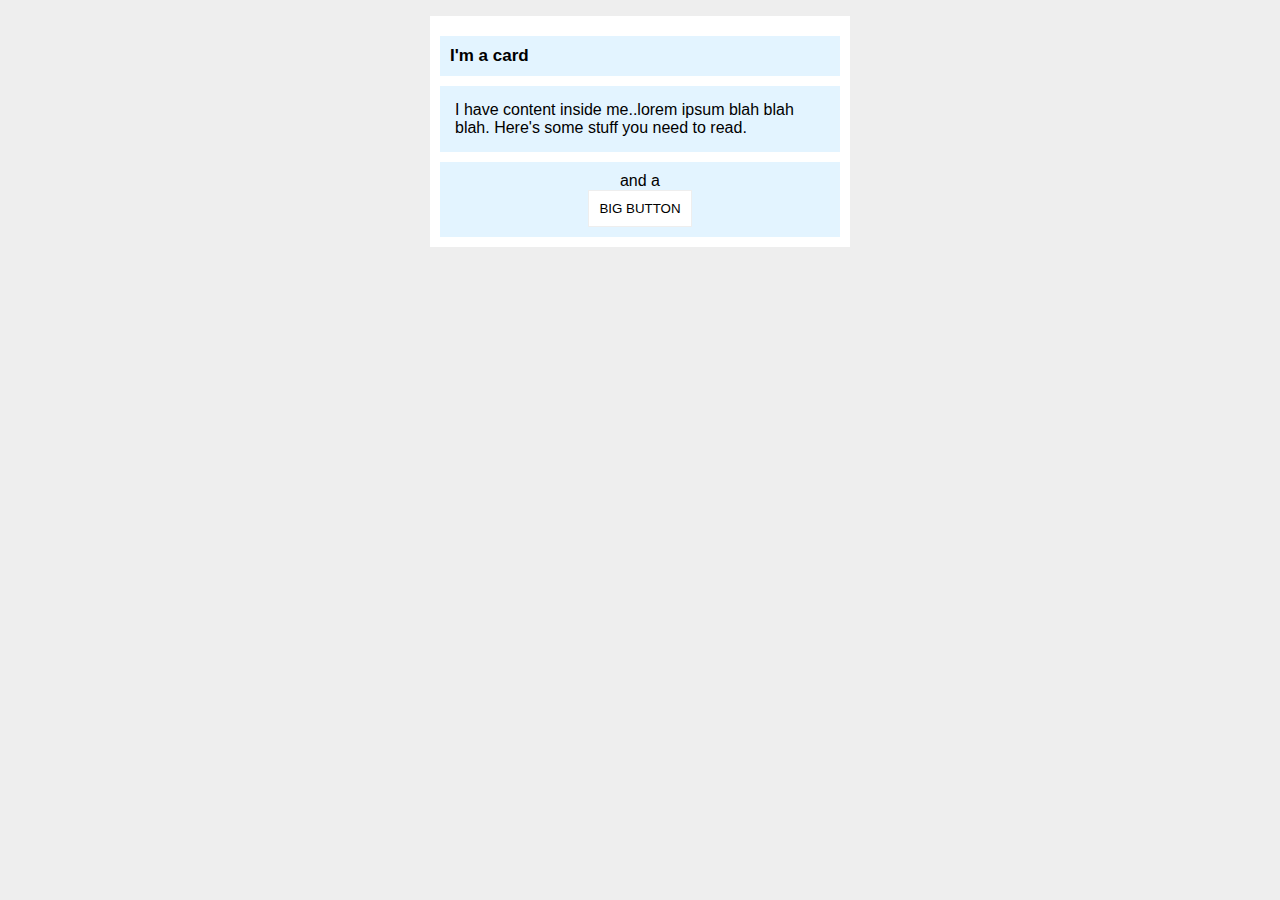
<file: foundations/block-and-inline/02-margin-and-padding-2/index.html>
<!DOCTYPE html>
<html lang="en">
  <head>
    <meta charset="UTF-8">
    <meta http-equiv="X-UA-Compatible" content="IE=edge">
    <meta name="viewport" content="width=device-width, initial-scale=1.0">
    <title>Margin and Padding exercise 2</title>
    <link rel="stylesheet" href="style.css">
  </head>
  <body>
    <div class="card">
      <h1 class="title">I'm a card</h1>
      <div class="content">I have content inside me..lorem ipsum blah blah blah. Here's some stuff you need to read.</div>
      <div class="button-container"><span>and a</span><button>BIG BUTTON</button></div>
    </div>
  </body>
</html>
</file>
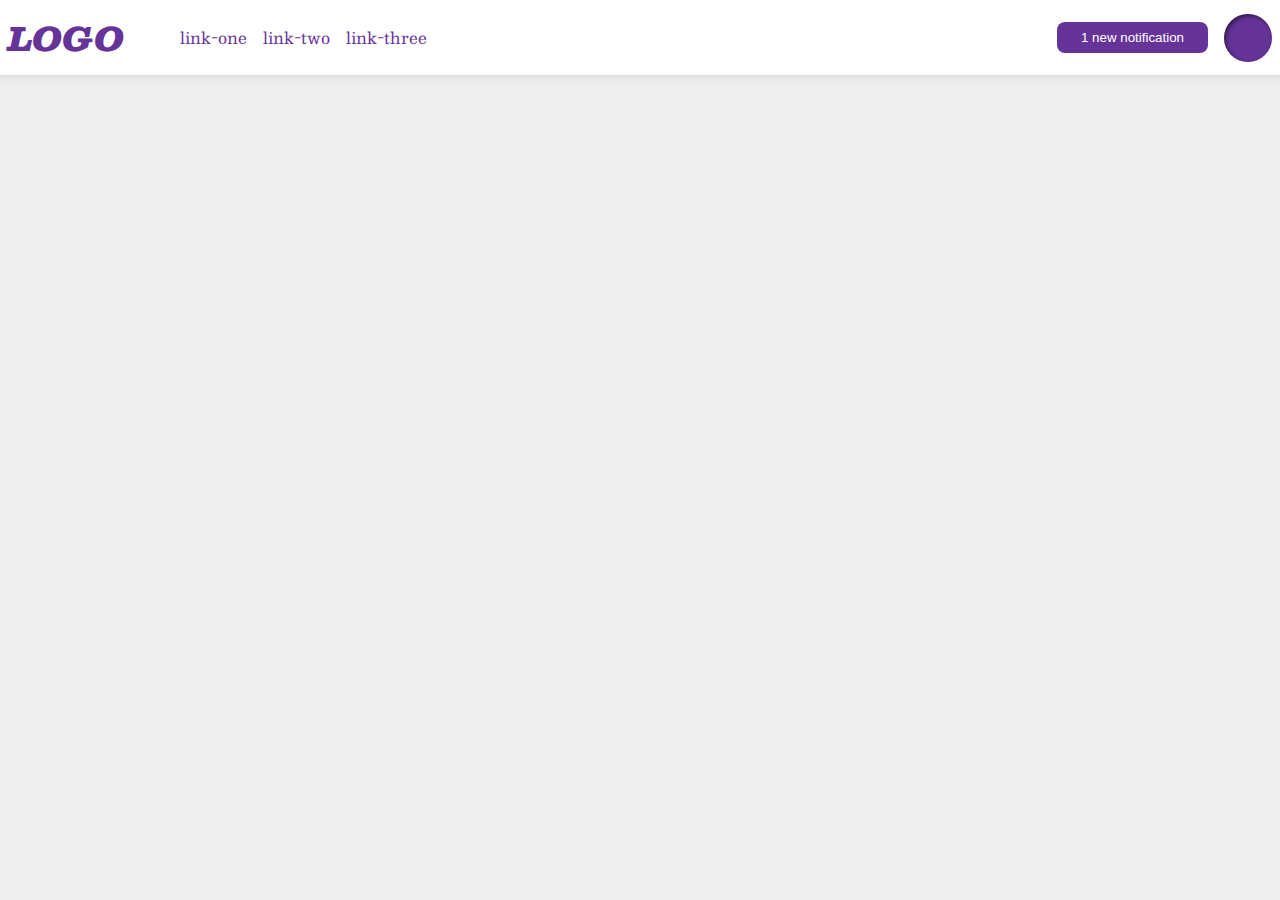
<file: foundations/flex/03-flex-header-2/index.html>
<!DOCTYPE html>
<html lang="en">
  <head>
    <meta charset="UTF-8">
    <meta http-equiv="X-UA-Compatible" content="IE=edge">
    <meta name="viewport" content="width=device-width, initial-scale=1.0">
    <title>Flex Header 2</title>
    <link rel="stylesheet" href="style.css">
  </head>
  <body>
    <div class="header">
      <div class="left-items">
      <div class="logo">
        LOGO
      </div>
      <ul class="links">
        <li><a href="https://google.com">link-one</a></li>
        <li><a href="https://google.com">link-two</a></li>
        <li><a href="https://google.com">link-three</a></li>
      </ul>
      </div>
      <div class="right-items">
      <button class="notifications">
        1 new notification
      </button>
      <div class="profile-image"></div>
      </div>
    </div>
  </body>
</html>
</file>
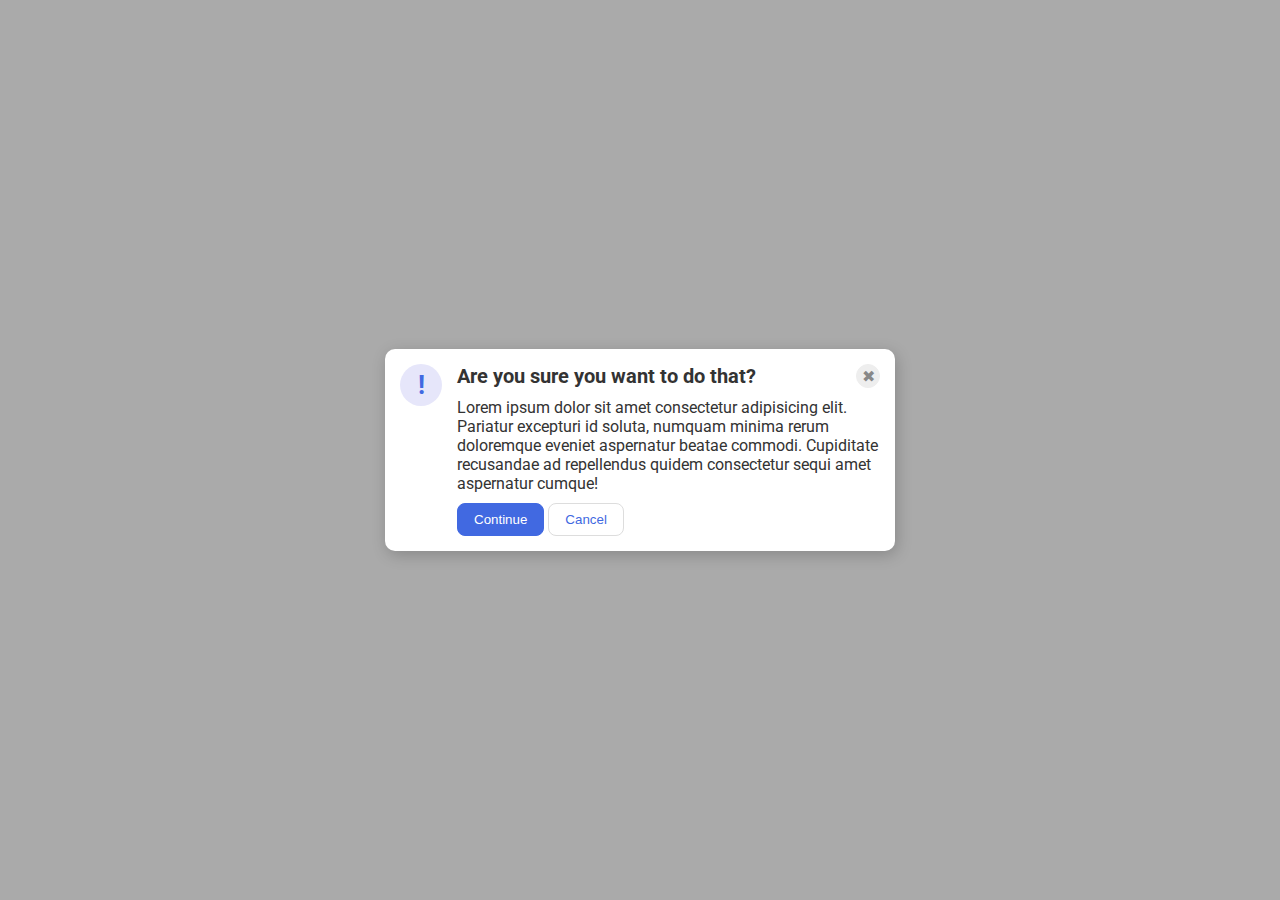
<file: foundations/flex/05-flex-modal/index.html>
<!DOCTYPE html>
<html lang="en">
  <head>
    <meta charset="UTF-8">
    <meta http-equiv="X-UA-Compatible" content="IE=edge">
    <meta name="viewport" content="width=device-width, initial-scale=1.0">
    <link rel="stylesheet" href="style.css">
    <title>Modal</title>
  </head>
  <body>
    <div class="modal">
      <div class="icon">!</div>
      <div class="modal-content">
        <div class="header-close">
          <div class="header"><strong>Are you sure you want to do that?</strong></div>
          <button class="close-button">✖</button>
        </div>
        <div class="text">Lorem ipsum dolor sit amet consectetur adipisicing elit. Pariatur excepturi id soluta, numquam minima rerum doloremque eveniet aspernatur beatae commodi. Cupiditate recusandae ad repellendus quidem consectetur sequi amet aspernatur cumque!</div>
        <div class="buttons">
          <button class="continue">Continue</button>
          <button class="cancel">Cancel</button>
        </div>
      </div>
    </div>
  </body>
</html>
</file>
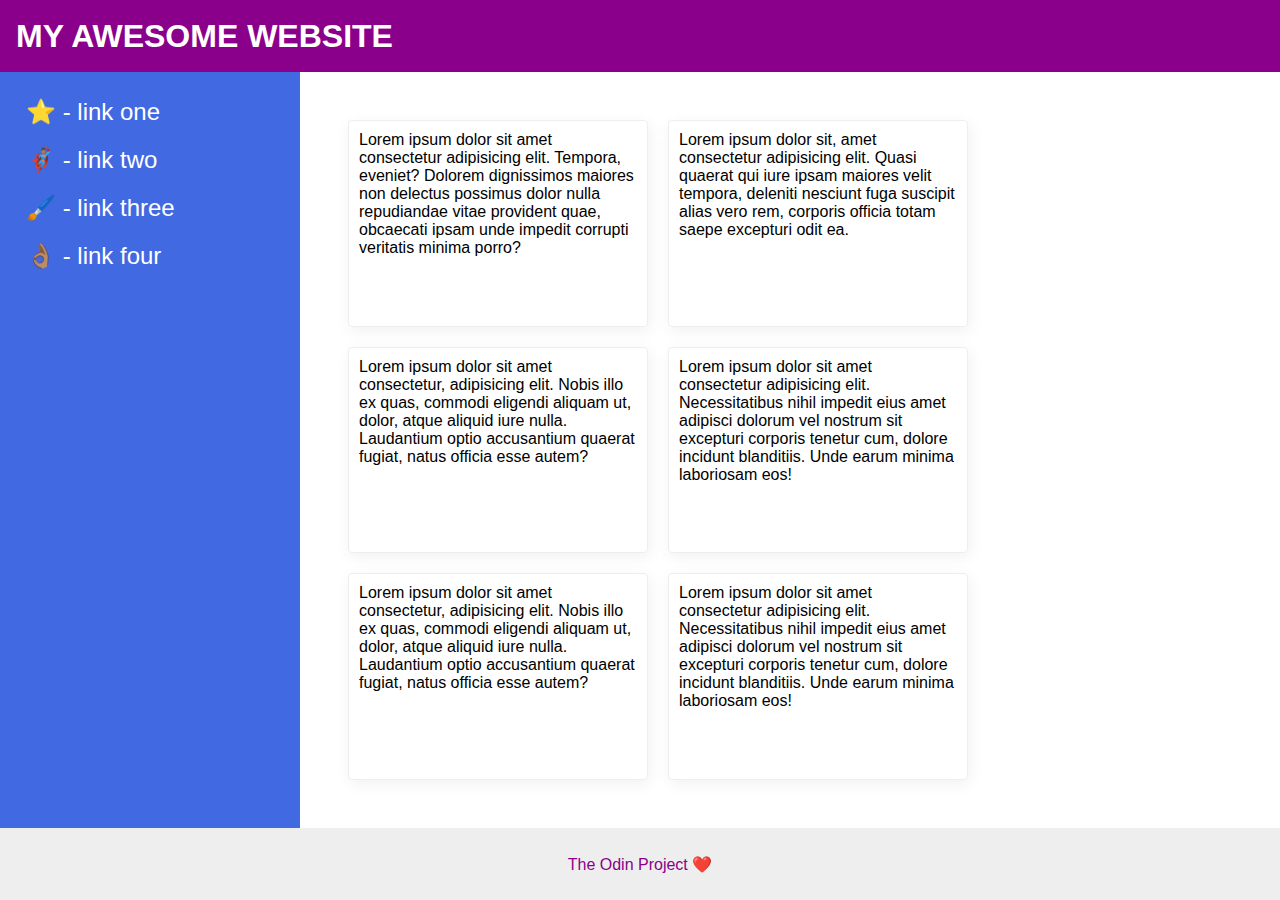
<file: foundations/flex/07-flex-layout-2/index.html>
<!DOCTYPE html>
<html lang="en">
  <head>
    <meta charset="UTF-8">
    <meta http-equiv="X-UA-Compatible" content="IE=edge">
    <meta name="viewport" content="width=device-width, initial-scale=1.0">
    <title>The Holy Grail</title>
    <link rel="stylesheet" href="style.css">
  </head>
  <body>
    <div class="header">
      MY AWESOME WEBSITE
    </div>
    
    <div class="sidebar-and-cards">
      <div class="sidebar">
        <ul>
          <li><a href="#">⭐ - link one</a></li>
          <li><a href="#">🦸🏽‍♂️ - link two</a></li>
          <li><a href="#">🖌️ - link three</a></li>
          <li><a href="#">👌🏽 - link four</a></li>
        </ul>
      </div>

      <div class="cards">
        <div class="card">Lorem ipsum dolor sit amet consectetur adipisicing elit. Tempora, eveniet? Dolorem dignissimos maiores non delectus possimus dolor nulla repudiandae vitae provident quae, obcaecati ipsam unde impedit corrupti veritatis minima porro?</div>
        <div class="card">Lorem ipsum dolor sit, amet consectetur adipisicing elit. Quasi quaerat qui iure ipsam maiores velit tempora, deleniti nesciunt fuga suscipit alias vero rem, corporis officia totam saepe excepturi odit ea.</div>
        <div class="card">Lorem ipsum dolor sit amet consectetur, adipisicing elit. Nobis illo ex quas, commodi eligendi aliquam ut, dolor, atque aliquid iure nulla. Laudantium optio accusantium quaerat fugiat, natus officia esse autem?</div>
        <div class="card">Lorem ipsum dolor sit amet consectetur adipisicing elit. Necessitatibus nihil impedit eius amet adipisci dolorum vel nostrum sit excepturi corporis tenetur cum, dolore incidunt blanditiis. Unde earum minima laboriosam eos!</div>
        <div class="card">Lorem ipsum dolor sit amet consectetur, adipisicing elit. Nobis illo ex quas, commodi eligendi aliquam ut, dolor, atque aliquid iure nulla. Laudantium optio accusantium quaerat fugiat, natus officia esse autem?</div>
        <div class="card">Lorem ipsum dolor sit amet consectetur adipisicing elit. Necessitatibus nihil impedit eius amet adipisci dolorum vel nostrum sit excepturi corporis tenetur cum, dolore incidunt blanditiis. Unde earum minima laboriosam eos!</div>
      </div>
    </div>
    
    <div class="footer">
      The Odin Project ❤️
    </div>
  </body>
</html>
</file>
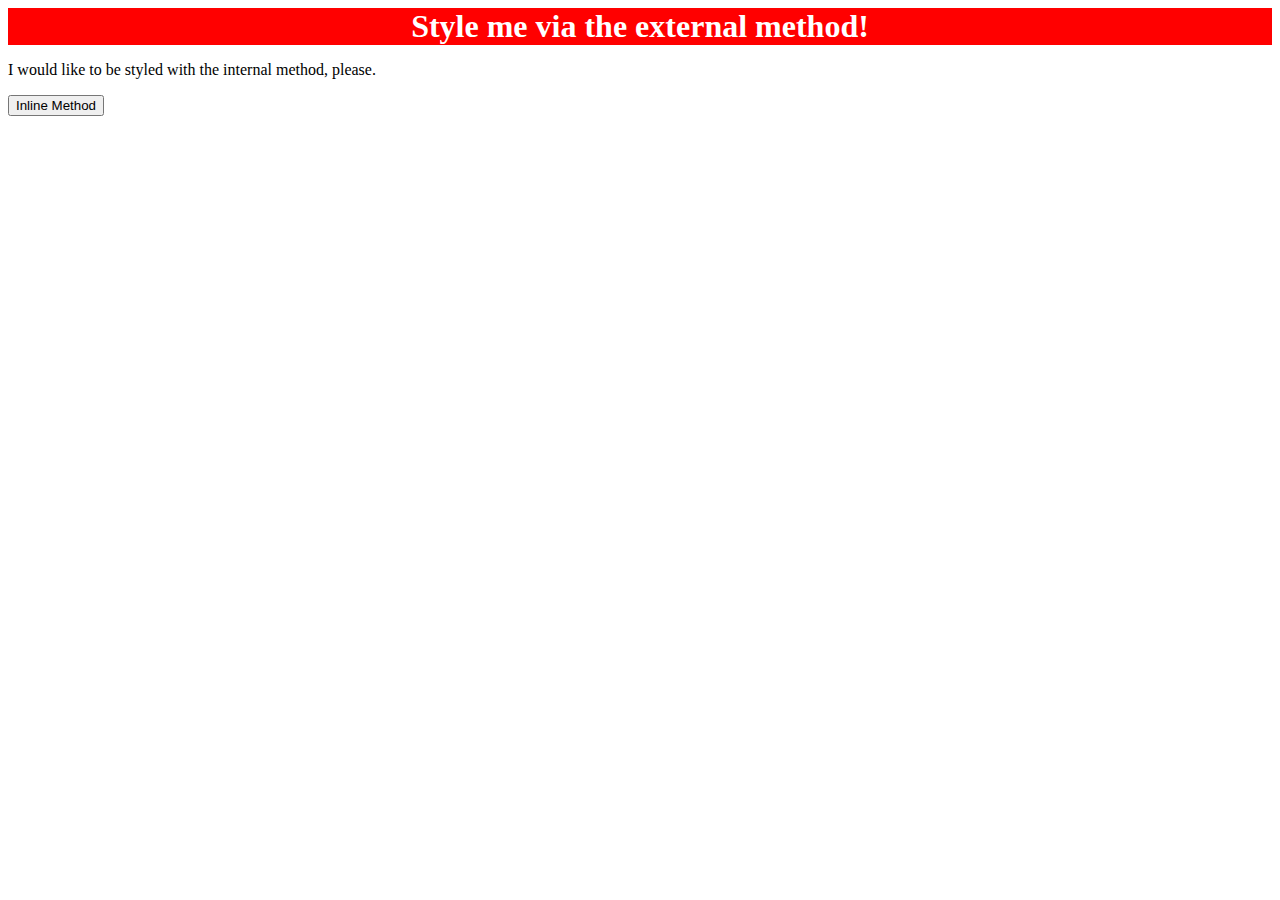
<file: foundations/intro-to-css/01-css-methods/index.html>
<!DOCTYPE html>
<html lang="en">
  <head>
    <meta charset="UTF-8">
    <meta http-equiv="X-UA-Compatible" content="IE=edge">
    <meta name="viewport" content="width=device-width, initial-scale=1.0">
    <title>Methods for Adding CSS</title>
    <link rel="stylesheet" href="styles.css">
  </head>
  <body>
    <div>Style me via the external method!</div>
    <p>I would like to be styled with the internal method, please.</p>
    <button>Inline Method</button>
  </body>
</html>
</file>
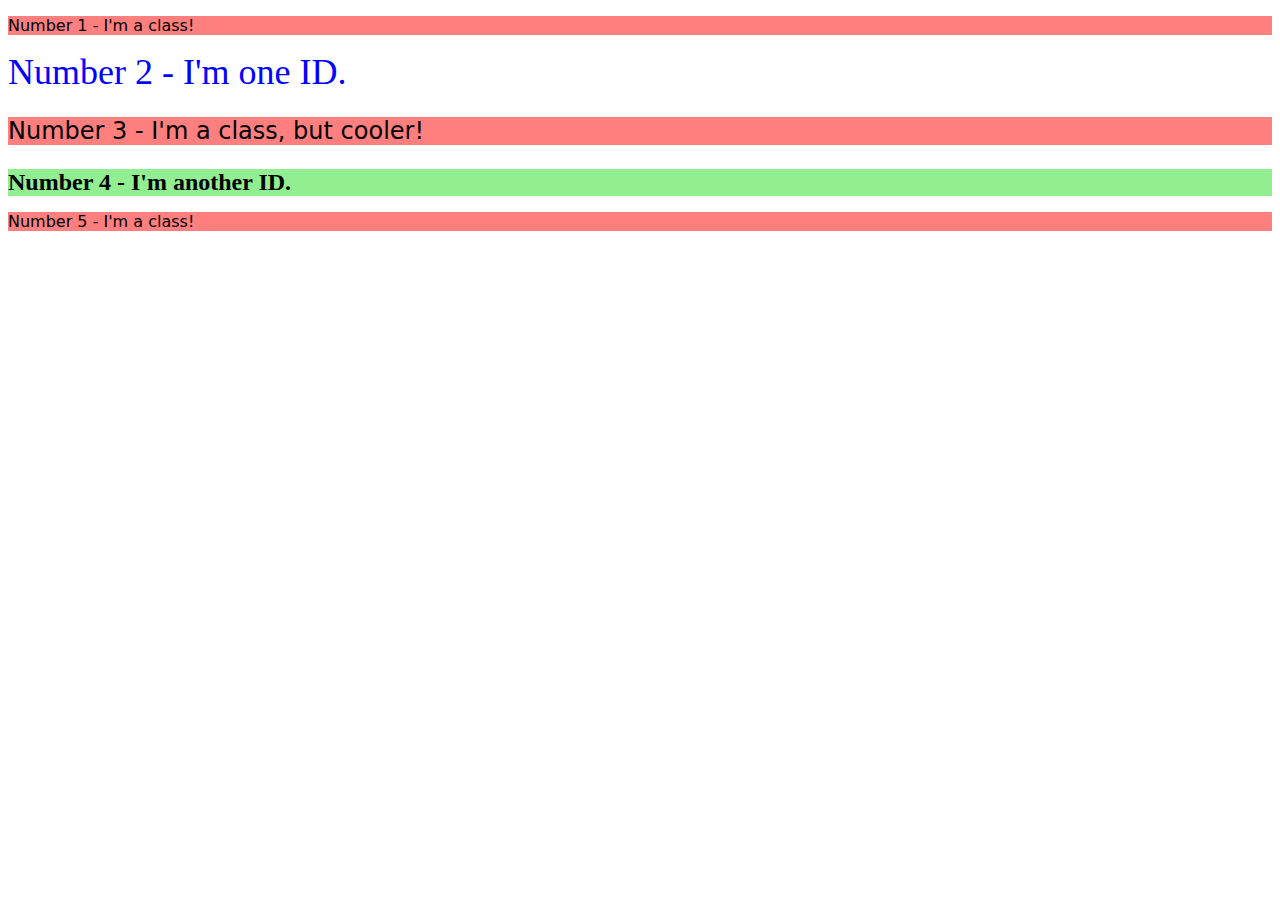
<file: foundations/intro-to-css/02-class-id-selectors/index.html>
<!DOCTYPE html>
<html lang="en">
  <head>
    <meta charset="UTF-8">
    <meta http-equiv="X-UA-Compatible" content="IE=edge">
    <meta name="viewport" content="width=device-width, initial-scale=1.0">
    <title>Class and ID Selectors</title>
    <link rel="stylesheet" href="style.css">
  </head>
  <body>
    <p class="odd">Number 1 - I'm a class!</p>
    <div id="two">Number 2 - I'm one ID.</div>
    <p class="odd three">Number 3 - I'm a class, but cooler!</p>
    <div id="four">Number 4 - I'm another ID.</div>
    <p class="odd">Number 5 - I'm a class!</p>
  </body>
</html>
</file>
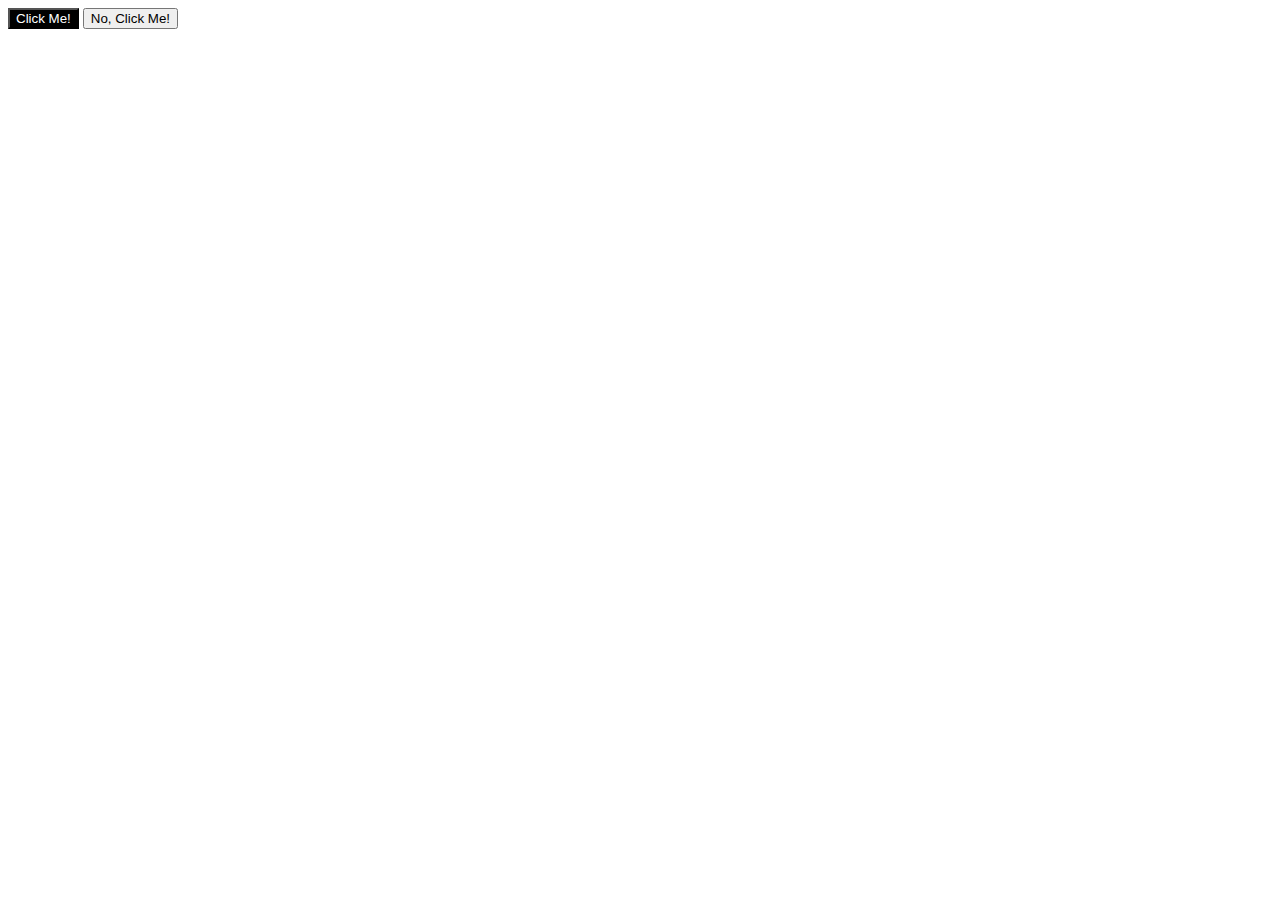
<file: foundations/intro-to-css/03-grouping-selectors/index.html>
<!DOCTYPE html>
<html lang="en">
  <head>
    <meta charset="UTF-8">
    <meta http-equiv="X-UA-Compatible" content="IE=edge">
    <meta name="viewport" content="width=device-width, initial-scale=1.0">
    <title>Grouping Selectors</title>
    <link rel="stylesheet" href="style.css">
  </head>
  <body>
    <button class="yes">Click Me!</button>
    <button class="no">No, Click Me!</button>
  </body>
</html>
</file>
<file: foundations/flex/03-flex-header-2/style.css>
/* this is some magical font-importing.  
you'll learn about it later. */
@import url('https://fonts.googleapis.com/css2?family=Besley:ital,wght@0,400;1,900&display=swap');

body {
  margin: 0;
  background: #eee;
  font-family: Besley, serif;
}

.header {
  background: white;
  border-bottom: 1px solid #ddd;
  box-shadow: 0 0 8px rgba(0,0,0,.1);
  display: flex;
  align-items: center;
  padding: 8px;

}

.profile-image {
  background: rebeccapurple;
  box-shadow: inset 2px 2px 4px rgba(0,0,0,.5);
  border-radius: 50%;
  width: 48px;
  height: 48px;
}

.logo {
  color: rebeccapurple;
  font-size: 32px;
  font-weight: 900;
  font-style: italic;
}

button {
  border: none;
  border-radius: 8px;
  background: rebeccapurple;
  color: white;
  padding: 8px 24px;
}

a {
  /* this removes the line under our links */
  text-decoration: none;
  color: rebeccapurple;
}

ul {
  list-style-type: none;
  display: flex;
  gap: 16px;
}

.left-items, .right-items {
  display: flex;
  align-items: center;
  gap: 16px;
}

.left-items {
  margin-right: auto;
}
</file>
<file: foundations/flex/05-flex-modal/style.css>
@import url('https://fonts.googleapis.com/css2?family=Roboto:wght@400;700&display=swap');

html, body {
  height: 100%;
}

body {
  font-family: Roboto, sans-serif;
  margin: 0;
  background: #aaa;
  color: #333;
  /* I'll give you this one for free lol */
  display: flex;
  align-items: center;
  justify-content: center;
}

.modal {
  background: white;
  width: 480px;
  border-radius: 10px;
  box-shadow: 2px 4px 16px rgba(0,0,0,.2);
  padding: 15px;
  display: flex;
  gap: 15px;
}

.icon {
  color: royalblue;
  font-size: 26px;
  font-weight: 700;
  background: lavender;
  width: 42px;
  height: 42px;
  border-radius: 50%;
  display: flex;
  align-items: center;
  justify-content: center;
  flex-shrink: 0;
  min-width: 0px;
}

.close-button {
  background: #eee;
  border-radius: 50%;
  color: #888;
  font-weight: 400;
  font-size: 16px;
  height: 24px;
  width: 24px;
  display: flex;
  align-items: center;
  justify-content: center;
  border: 1px solid #eee;
  padding: 0;
  flex-shrink: 0;
}

button {
  cursor: pointer;
  padding: 8px 16px;
  border-radius: 8px;
}

button.continue {
  background: royalblue;
  border: 1px solid royalblue;
  color: white;
}

button.cancel {
  background: white;
  border: 1px solid #ddd;
  color: royalblue;
}

.header {
  font-size: 20px;
}

.header-close {
  display: flex;
  justify-content: space-between;
  align-items: center;
}

.modal-content {
  display: flex;
  flex-direction: column;
  gap: 10px;
}
</file>
<file: foundations/flex/07-flex-layout-2/style.css>
body {
  font-family: -apple-system, BlinkMacSystemFont, 'Segoe UI', Roboto, Oxygen, Ubuntu, Cantarell, 'Open Sans', 'Helvetica Neue', sans-serif;
  margin: 0;
  min-height: 100vh;
  display: flex;
  flex-direction: column;
}

.header {
  height: 72px;
  background: darkmagenta;
  color: white;
  display: flex;
  align-items: center;
  padding-left: 16px;
  font-size: 32px;
  font-weight: 900;
}

.footer {
  height: 72px;
  background: #eee;
  color: darkmagenta;
  display: flex;
  justify-content: center;
  align-items: center;
}

.sidebar {
  width: 300px;
  background: royalblue;
  box-sizing: border-box;
  flex-shrink: 0;
  padding: 16px;
}

.card {
  border: 1px solid #eee;
  box-shadow: 2px 4px 16px rgba(0,0,0,.06);
  border-radius: 4px;
  flex-basis: 300px;
  box-sizing: border-box;
  padding: 10px;
}

.sidebar-and-cards {
  display: flex;
  flex: 1;
}

.cards {
  display: flex;
  flex-wrap: wrap;
  gap: 20px;
  padding: 48px;
}

ul {
  list-style: none;
  margin: 0;
  padding: 0;
}

li {
  padding: 10px;
}

a {
  text-decoration: none;
  font-size: 24px;
  color: white;
}
</file>
<file: foundations/intro-to-css/01-css-methods/styles.css>
div {
    background-color: red;
    color: white;
    font-size: 32px;
    text-align: center;
    font-weight: bold;
}
</file>
<file: foundations/intro-to-css/02-class-id-selectors/style.css>
/* Add CSS Styling */
.odd {
    background-color: #ff7f7f;
    font-family: Verdana, "DejaVu Sans", sans-serif;
}

#two {
    color: rgb(0,0,255);
    font-size: 36px;
}

.three {
    font-size: 24px;
}

#four {
    background-color: hsl(120, 73%, 75%);
    font-size: 24px;
    font-weight: bold;
}
</file>
<file: foundations/intro-to-css/03-grouping-selectors/style.css>
/* Add CSS Styling */
.yes {
    background-color: #000000;
    color: rgb(255, 255, 255);
}
</file>
<file: foundations/block-and-inline/02-margin-and-padding-2/style.css>
body {
  background: #eee;
  font-family: sans-serif;
}

.card {
  width: 400px;
  background: #fff;
  margin: 16px auto;
  padding: 10px;
}

h1 {
  margin: 0px; /* Reset h1 margin */
}

.title {
  background: #e3f4ff;
  font-size: 17px;
  margin-top: 10px;
  padding: 10px;
}

.content {
  background: #e3f4ff;
  margin: 10px 0px;
  padding: 15px;
}

.button-container {
  background: #e3f4ff;
  padding: 10px;
  text-align: center;
}

button {
  background: white;
  border: 1px solid #eee;
  display: block;
  margin: 0px auto;
  padding: 10px;
}
</file>
